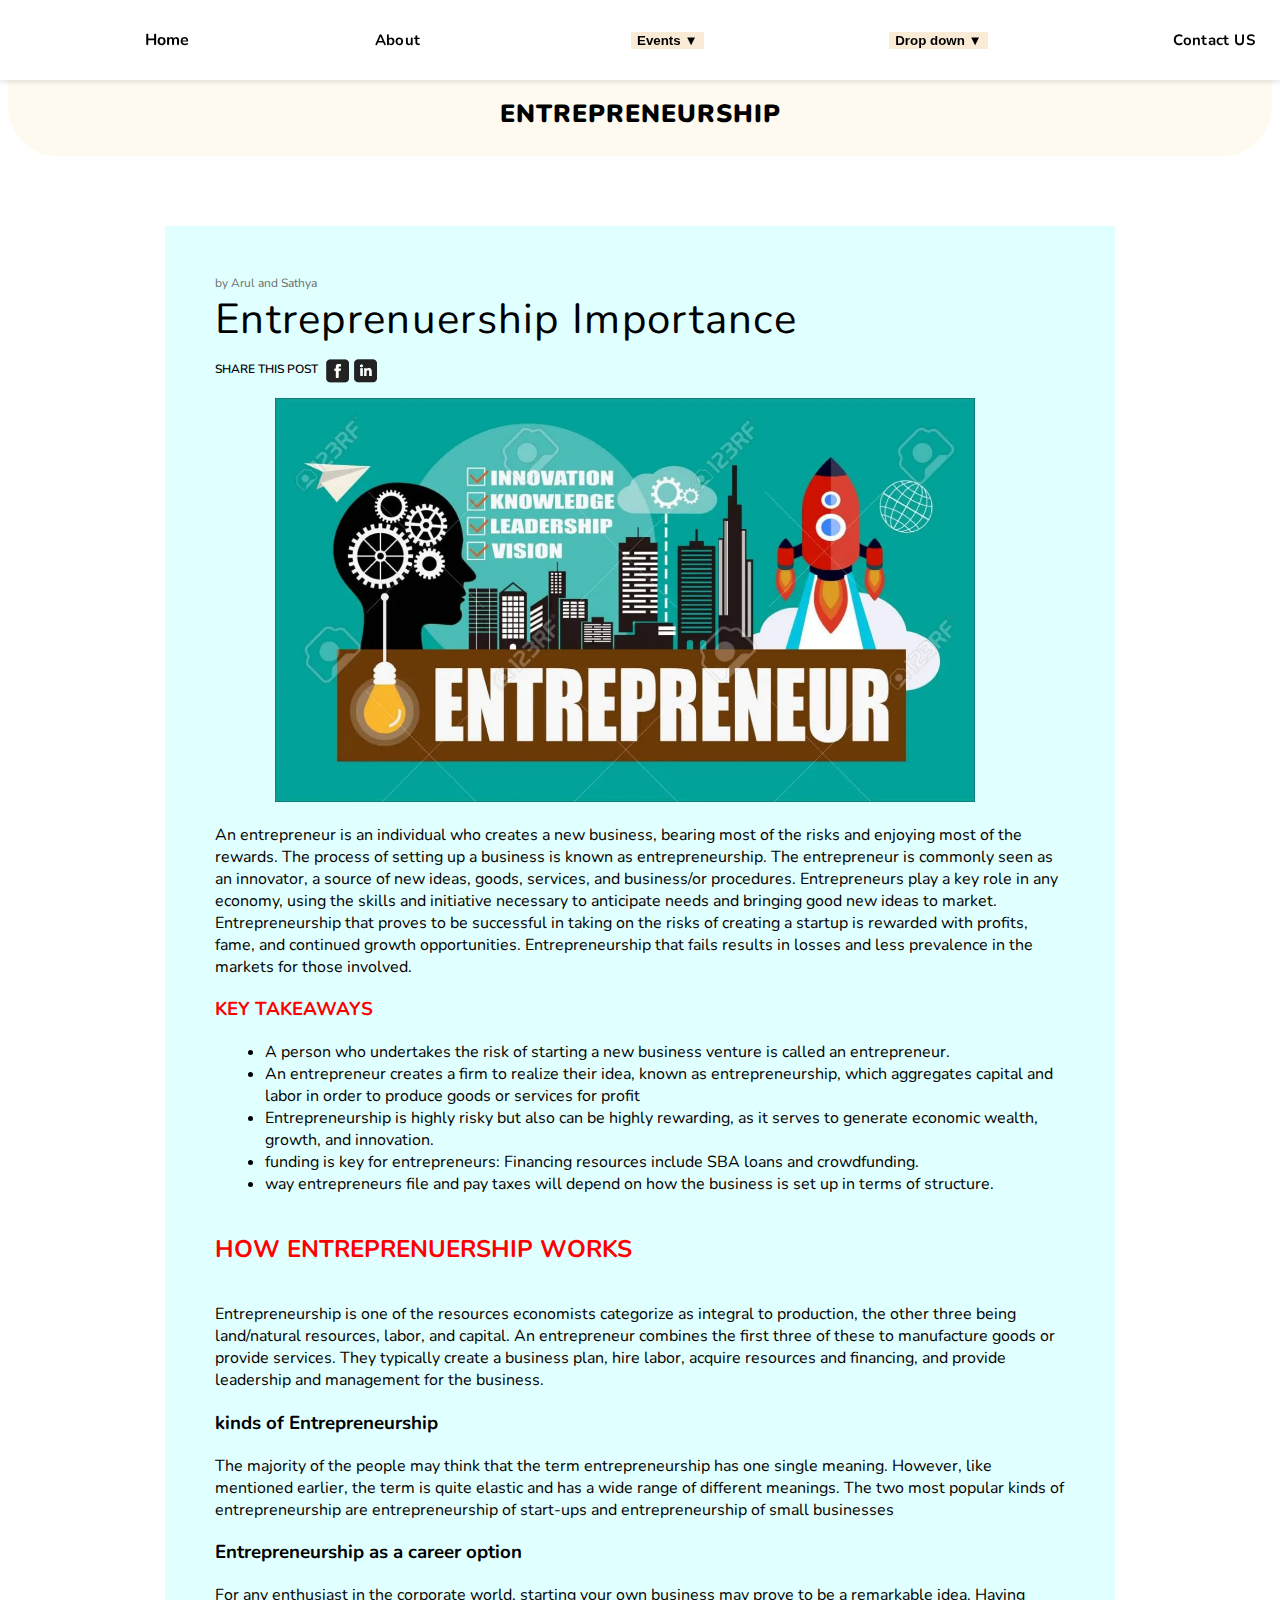
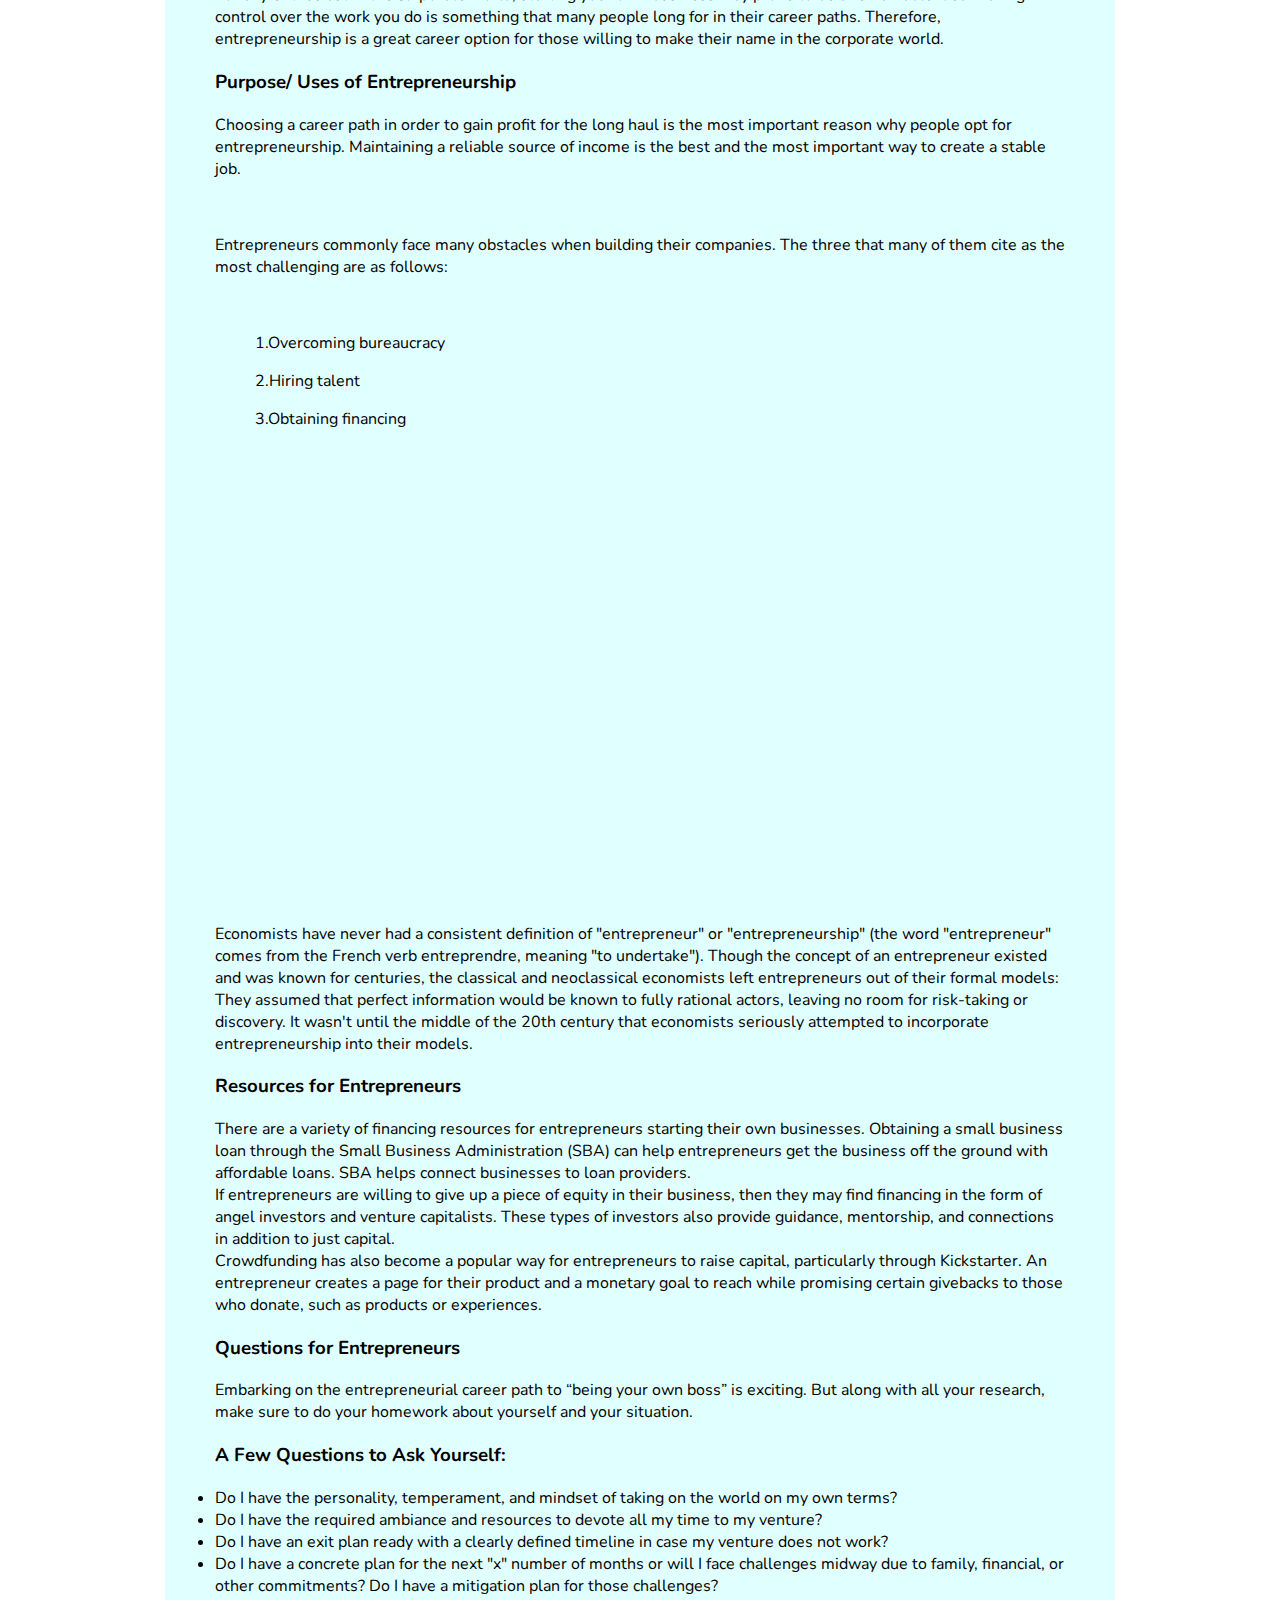
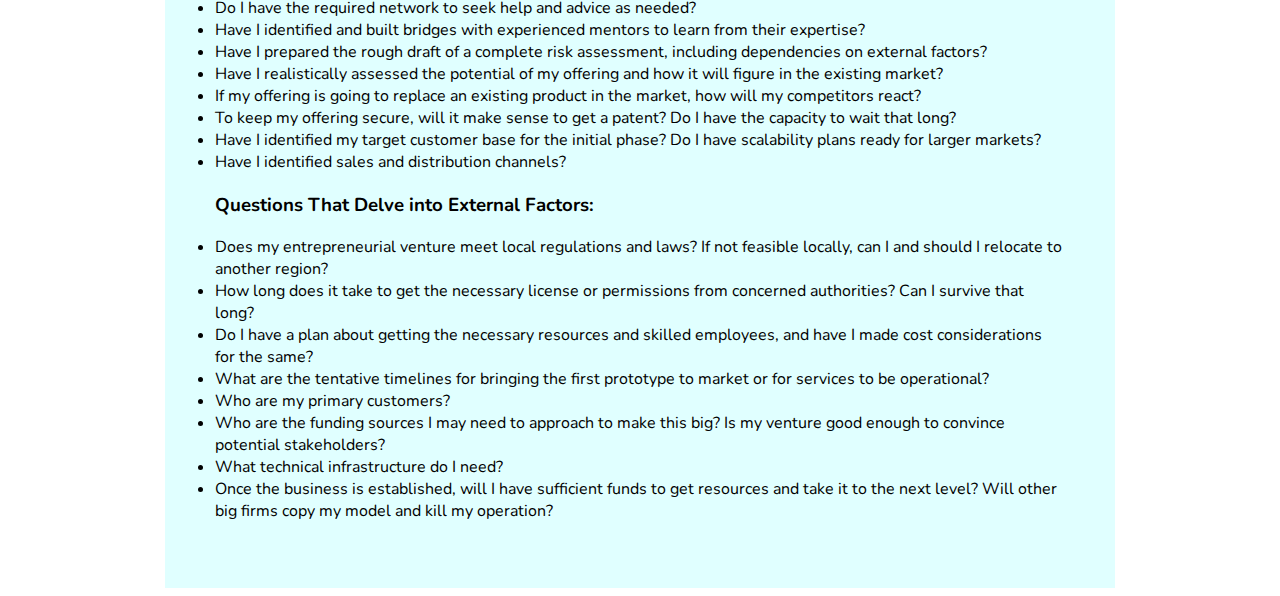
<file: index.html>
<!DOCTYPE html>
<html lang="en">

    <head>

    <meta charset="UTF-8">
    <meta http-equiv="X-UA-Compatible" content="IE=edge">
    <meta name="viewport" content="width=device-width, initial-scale=1.0">
    <link rel="stylesheet" href="css/styleIndex.css">
    <link rel="preconnect" href="https://fonts.googleapis.com">
    <link href="https://fonts.googleapis.com/css2?family=Nunito&family=Open+Sans:ital@1&display=swap" rel="stylesheet">

    <title>Home</title>

    </head>
	
<body>
		<header>
			
                <ul class="nav">
					<section class="logo"> <a href="#home">Home</a></section>
					
                            <li class="scroll-to-section"><a href="About.html">About</a></li>
                            <li class="submenu">
								<div class="dropdown">
									<button class=droptbn> Events ▼ </button>
									<div class="dropdown-content">
									<a href="upcoming.html"> Upcoming Events </a>
								
								</div>
					            </div>
					
					        
					        </li>
                            
                            <li class="submenu">
                                <div class="dropdown">
									<button class=droptbn> Drop down ▼  </button>
						         <div class="dropdown-content"> 
				                  <a href="entrepreneurship.html">Entrepreneurship</a>
                                  <a href="features.html">Features</a>
								  <a href="https://businesswales.gov.wales/export/?gclid=EAIaIQobChMIwL3um4Ga9QIVkQ4rCh23EQpqEAAYAiAAEgLen_D_BwE&gclsrc=aw.ds">Bussiness</a>
								</div>
								</div>
							<li class="scroll-to-section"><a href="contactus.html">Contact US</a></li>
						    
								
                              </li>
                            
                        </ul>       
			
                        
 </header>
<section id="home">
	
	
 <section class="heading"> 
	 
<h1><strong>ENTREPRENEURSHIP</strong></h1>
 
	</section>

<section id="container">
		<section class="title">
        <div id="author"> by Arul and Sathya</div> 
        <div id ="main"> Entreprenuership Importance </div>
     <div class="share-post uppercase">
                <span> share this post</span> 
                    <a href="https://www.facebook.com/"><img src="images/Facebook_Icon.png" alt=""></a>
                    <a href="https://www.linkedin.com/signup"><img src="images/Linkedin_Icon.png" alt=""></a>
			</div>
	</section>
	
	<div class= mainimg>
			<img src="images/Entre Home.jpeg" alt="" width="700" height="404">
	</div>
			
<section id="Head para">
   <p> An entrepreneur is an individual who creates a new business, bearing most of the risks and enjoying most of the rewards. 
     The process of setting up a business is known as entrepreneurship. 
     The entrepreneur is commonly seen as an innovator, a source of new ideas, goods, services, and business/or procedures.
     Entrepreneurs play a key role in any economy, using the skills and initiative necessary to anticipate needs and bringing good new ideas to market. 
     Entrepreneurship that proves to be successful in taking on the risks of creating a startup is rewarded with profits, fame, and continued growth opportunities. 
     Entrepreneurship that fails results in losses and less prevalence in the markets for those involved.</p>
</section>
	
<section>
      <section id="key_topic">
        <h3>KEY TAKEAWAYS</h3> 
  </section>
      <ul class="kinds">
		  <li> A person who undertakes the risk of starting a new business venture is called an entrepreneur.</li>
          <li>An entrepreneur creates a firm to realize their idea, known as entrepreneurship, 
              which aggregates capital and labor in order to produce goods or services for profit</li>
          <li> Entrepreneurship is highly risky but also can be highly rewarding, as it serves to generate economic wealth, growth, and innovation.</li>
          <li> funding is key for entrepreneurs: Financing resources include SBA loans and crowdfunding.</li>
          <li> way entrepreneurs file and pay taxes will depend on how the business is set up in terms of structure.</li>   </ul>    

	<p>&nbsp;
	</p>
</section>
   		<p>
   <section id="content">
	   <h2>HOW ENTREPRENUERSHIP WORKS</h2>
	   <p>&nbsp;</p>
          <p>Entrepreneurship is one of the resources economists categorize as integral to production, the other three being land/natural resources, labor, and capital. An entrepreneur combines the first three of these to manufacture goods or provide services. They typically create a business plan, hire labor, acquire resources and financing, and provide leadership and management for the business.
          </p>
          
        <h3>kinds of Entrepreneurship</h3>
	   
           <p>The majority of the people may think that the term entrepreneurship has one single meaning. However, like mentioned earlier, the term is quite elastic and has a wide range of different meanings. The two most popular kinds of entrepreneurship are entrepreneurship of start-ups and entrepreneurship of small businesses</p>
	   
        <h3>Entrepreneurship as a career option</h3>
	   
           <p>For any enthusiast in the corporate world, starting your own business may prove to be a remarkable idea. Having control over the work you do is something that many people long for in their career paths. Therefore, entrepreneurship is a great career option for those willing to make their name in the corporate world.</p>
	   
        <h3>Purpose/ Uses of Entrepreneurship</h3>
	   
           <p>Choosing a career path in order to gain profit for the long haul is the most important reason why people opt for entrepreneurship. Maintaining a reliable source of income is the best and the most important way to create a stable job.</p>
	   
    <p>&nbsp;</p>
    <p>Entrepreneurs commonly face many obstacles when building their companies. The three that many of them cite as the most challenging are as follows:</p>
    <p>&nbsp;</p>
                <ol> 1.Overcoming bureaucracy </ol>
				<ol> 2.Hiring talent</ol>
				<ol> 3.Obtaining financing</ol>
	   
   <iframe width="560" height="315" src="https://www.youtube.com/embed/VlotQmjVork" title="YouTube video player" frameborder="0" allow="accelerometer; autoplay; clipboard-write; encrypted-media; gyroscope; picture-in-picture" allowfullscreen></iframe>
	   
    <p>
		Economists have never had a consistent definition of "entrepreneur" or "entrepreneurship" (the word "entrepreneur" comes from the French verb entreprendre, meaning "to undertake"). Though the concept of an entrepreneur existed and was known for centuries, the classical and neoclassical economists left entrepreneurs out of their formal models: They assumed that perfect information would be known to fully rational actors, leaving no room for risk-taking or discovery. It wasn't until the middle of the 20th century that economists seriously attempted to incorporate entrepreneurship into their models.
    </p>
	   
	 <p>
		 <h3>Resources for Entrepreneurs</h3>
        There are a variety of financing resources for entrepreneurs starting their own businesses. Obtaining a small business loan through the Small Business Administration (SBA) can help entrepreneurs get the business off the ground with affordable loans. SBA helps connect businesses to loan providers.<br>

        If entrepreneurs are willing to give up a piece of equity in their business, then they may find financing in the form of angel investors and venture capitalists. These types of investors also provide guidance, mentorship, and connections in addition to just capital.<br>

        Crowdfunding has also become a popular way for entrepreneurs to raise capital, particularly through Kickstarter. An entrepreneur creates a page for their product and a monetary goal to reach while promising certain givebacks to those who donate, such as products or experiences.
	   
	 </p>
<p>
	<h3>Questions for Entrepreneurs </h3>
     Embarking on the entrepreneurial career path to “being your own boss” is exciting. But along with all your research, make sure to do your homework about yourself and your situation.

    <h3> A Few Questions to Ask Yourself: </h3>
<ul> 
	<li> Do I have the personality, temperament, and mindset of taking on the world on my own terms? </li>
    <li> Do I have the required ambiance and resources to devote all my time to my venture? </li>
    <li> Do I have an exit plan ready with a clearly defined timeline in case my venture does not work? </li>
    <li> Do I have a concrete plan for the next "x" number of months or will I face challenges midway due to family, financial, or other commitments? Do I have a mitigation plan for those challenges? </li>
    <li> Do I have the required network to seek help and advice as needed? </li>
    <li> Have I identified and built bridges with experienced mentors to learn from their expertise? </li>
    <li> Have I prepared the rough draft of a complete risk assessment, including dependencies on external factors? </li>
    <li> Have I realistically assessed the potential of my offering and how it will figure in the existing market? </li>
    <li> If my offering is going to replace an existing product in the market, how will my competitors react? </li>
    <li> To keep my offering secure, will it make sense to get a patent? Do I have the capacity to wait that long? </li>
    <li> Have I identified my target customer base for the initial phase? Do I have scalability plans ready for larger markets? </li>
    <li> Have I identified sales and distribution channels? </li>
</ul>
    <h3> Questions That Delve into External Factors: </h3>
<ul>	
    <li> Does my entrepreneurial venture meet local regulations and laws? If not feasible locally, can I and should I relocate to another region? </li>
    <li> How long does it take to get the necessary license or permissions from concerned authorities? Can I survive that long? </li>
    <li> Do I have a plan about getting the necessary resources and skilled employees, and have I made cost considerations for the same? </li>
    <li> What are the tentative timelines for bringing the first prototype to market or for services to be operational? </li>
    <li> Who are my primary customers? </li>
    <li> Who are the funding sources I may need to approach to make this big? Is my venture good enough to convince potential stakeholders? </li>
    <li> What technical infrastructure do I need?</li>
    <li> Once the business is established, will I have sufficient funds to get resources and take it to the next level? Will other big firms copy my model and kill my operation? </li>
</ul>
	
</p>
	   
</section> 
	</section>
</body>

</html>
</file>
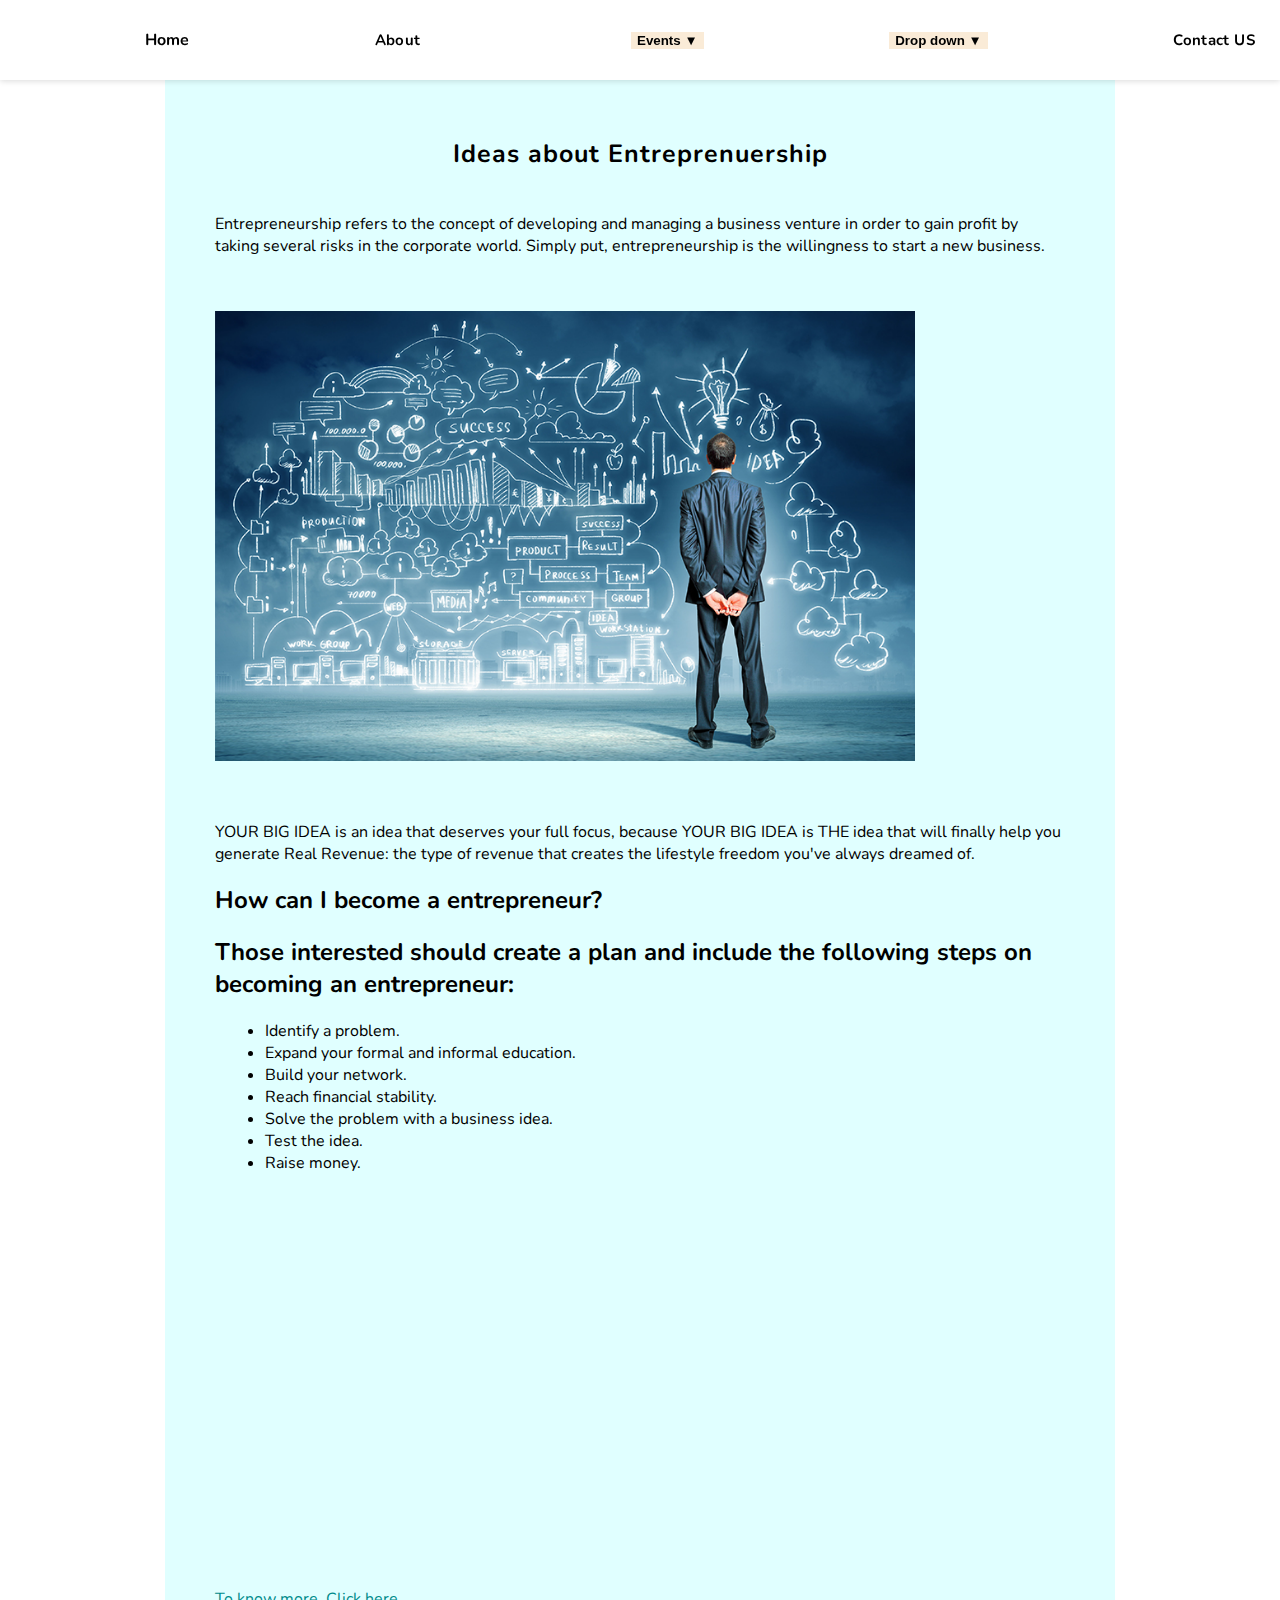
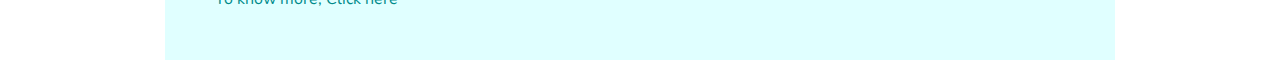
<file: About.html>
<!doctype html>
<html>
	
<head>
	
<meta charset="utf-8">
	<link rel="stylesheet" href="css/styleabout.css">
	<link href="https://fonts.googleapis.com/css2?family=Nunito&family=Open+Sans:ital@1&display=swap" rel="stylesheet">
	
<title>About</title>
	
</head>

   <body>
	   <header>
			
                <ul class="nav">
					<section class="logo"> <a href="index.html">Home</a></section>
					
                            <li class="scroll-to-section"><a href="About.html">About</a></li>
                            <li class="submenu">
								<div class="dropdown">
									<button class=droptbn> Events ▼ </button>
									<div class="dropdown-content">
									<a href="upcoming.html">Upcoming Events </a>
								</div>
					            </div>
					
					        
					        </li>
                            
                            <li class="submenu">
                                <div class="dropdown">
									<button class=droptbn> Drop down ▼  </button>
						         <div class="dropdown-content"> 
				                  <a href="entrepreneurship.html">Entreprenuership</a>
                                  <a href="features.html">Features</a>
								  <a href="https://businesswales.gov.wales/export/?gclid=EAIaIQobChMIwL3um4Ga9QIVkQ4rCh23EQpqEAAYAiAAEgLen_D_BwE&gclsrc=aw.ds">Bussiness</a>
								</div>
								</div>
							<li class="scroll-to-section"><a href="contactus.html">Contact US</a></li>
						     
								
                              </li>
                            
                        </ul>       
			
                        
 </header>
	<section class="container">  
	<h1> Ideas about Entreprenuership </h1>
	   <p id="idea">
       Entrepreneurship refers to the concept of developing and managing a business venture in order to gain profit by taking several risks in the corporate world. Simply put, entrepreneurship is the willingness to start a new business.
	   </p>
		<p>&nbsp;</p>
	   <img src= "images/entrepreneurship.jpeg"alt="" width="700" height="450">
	    <p>&nbsp;</p>
	  <P id="bigidea">
	   YOUR BIG IDEA is an idea that deserves your full focus, because YOUR BIG IDEA is THE idea that will finally help you generate Real Revenue: the type of revenue that creates the lifestyle freedom you've always dreamed of.
	  </P>
	   
	   <h2> How can I become a entrepreneur? </h2>
                  <ul id="steps">
					  <h2> Those interested should create a plan and include the following steps on becoming an entrepreneur: </h2>
                      <li>Identify a problem.</li>
                      <li>Expand your formal and informal education.</li>
                      <li>Build your network.</li>
                      <li>Reach financial stability.</li>
                      <li>Solve the problem with a business idea. </li>
                      <li>Test the idea. </li>
				      <li>Raise money.</li>
	              </ul>
		<p>&nbsp;</p>
		           <iframe width="700" height="300" src="https://www.youtube.com/embed/DSpBPS_yOd8" title="YouTube video player" frameborder="0" allow="accelerometer; autoplay; clipboard-write; encrypted-media; gyroscope; picture-in-picture" allowfullscreen></iframe>
		<p>&nbsp;</p>
	             <div> <a class="more" href="https://entrepreneurhandbook.co.uk/entrepreneurship/">To know more, Click here </a></div>
   </body>
	</section>	
	
</html>
</file>
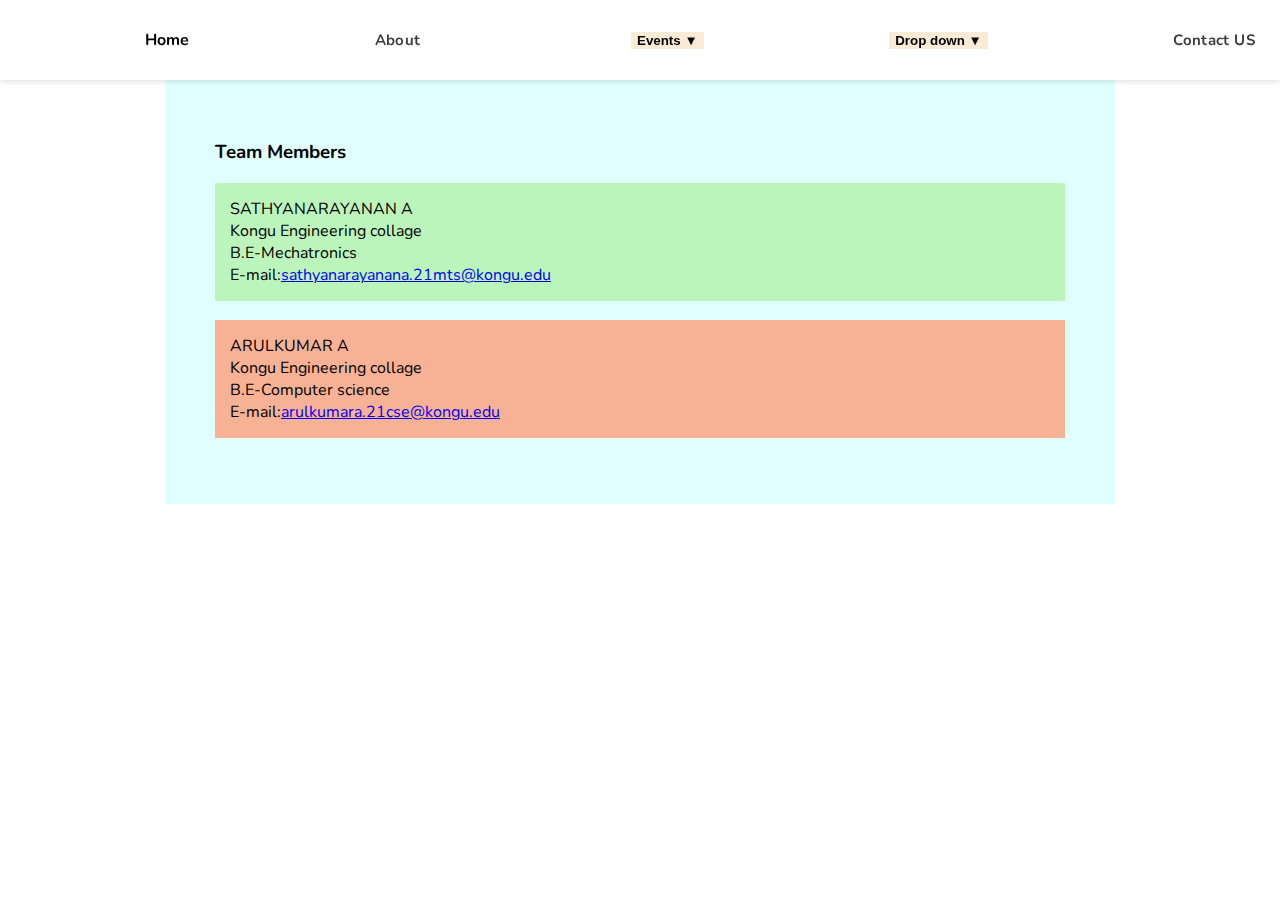
<file: contactus.html>
<!DOCTYPE html>
<html lang="en">
<head>
    <meta charset="UTF-8">
    <meta http-equiv="X-UA-Compatible" content="IE=edge">
    <meta name="viewport" content="width=device-width, initial-scale=1.0">
    <link rel="stylesheet" href="css/stylecont.css">
	<link href="https://fonts.googleapis.com/css2?family=Nunito&family=Open+Sans:ital@1&display=swap" rel="stylesheet">
    <title>Contact us</title>
</head> 
<header>
			
    <ul class="nav">
        <section class="logo"> <a href="index.html">Home</a></section>
        
                <li class="scroll-to-section"><a href="About.html">About</a></li>
                <li class="submenu">
                    <div class="dropdown">
                        <button class=droptbn> Events ▼ </button>
                        <div class="dropdown-content">
                        <a href="upcoming.html">Upcoming Events </a>
                
                    </div>
                    </div>
        
                
                </li>
                
                <li class="submenu">
                    <div class="dropdown">
                        <button class=droptbn> Drop down ▼  </button>
                     <div class="dropdown-content"> 
                      <a href="entrepreneurship.html">Entreprenuership</a>
                      <a href="features.html">Features</a>
                      <a href="https://businesswales.gov.wales/export/?gclid=EAIaIQobChMIwL3um4Ga9QIVkQ4rCh23EQpqEAAYAiAAEgLen_D_BwE&gclsrc=aw.ds">Bussiness</a>
                    </div>
                    </div>
                <li class="scroll-to-section"><a href="contactus.html">Contact US</a></li>
                 
                    
                  </li>
                
            </ul>       

            
</header>

<body>
    <div class="container">
                           
                       
                            <h3  class="heading">Team Members</h3>
                         <div class="lead"> 
                                <p> SATHYANARAYANAN A<br />
                                    Kongu Engineering collage<br />
                                    B.E-Mechatronics<br />
                                    E-mail:<a href="mailto:sathyanarayanana.21mts@kongu.edu">sathyanarayanana.21mts@kongu.edu </a> </p>
                        </div>

                        
                            <h3 class="heading"></h3>
                        <div class="member">    
                                <p> ARULKUMAR A<br />
                                    Kongu Engineering collage<br />
                                    B.E-Computer science<br />
                                    E-mail:<a href="mailto:arulkumara.21cse@kongu.edu">arulkumara.21cse@kongu.edu</a> </p>

                        </div>
        
    </div>                                     
</body>
</html>
</file>
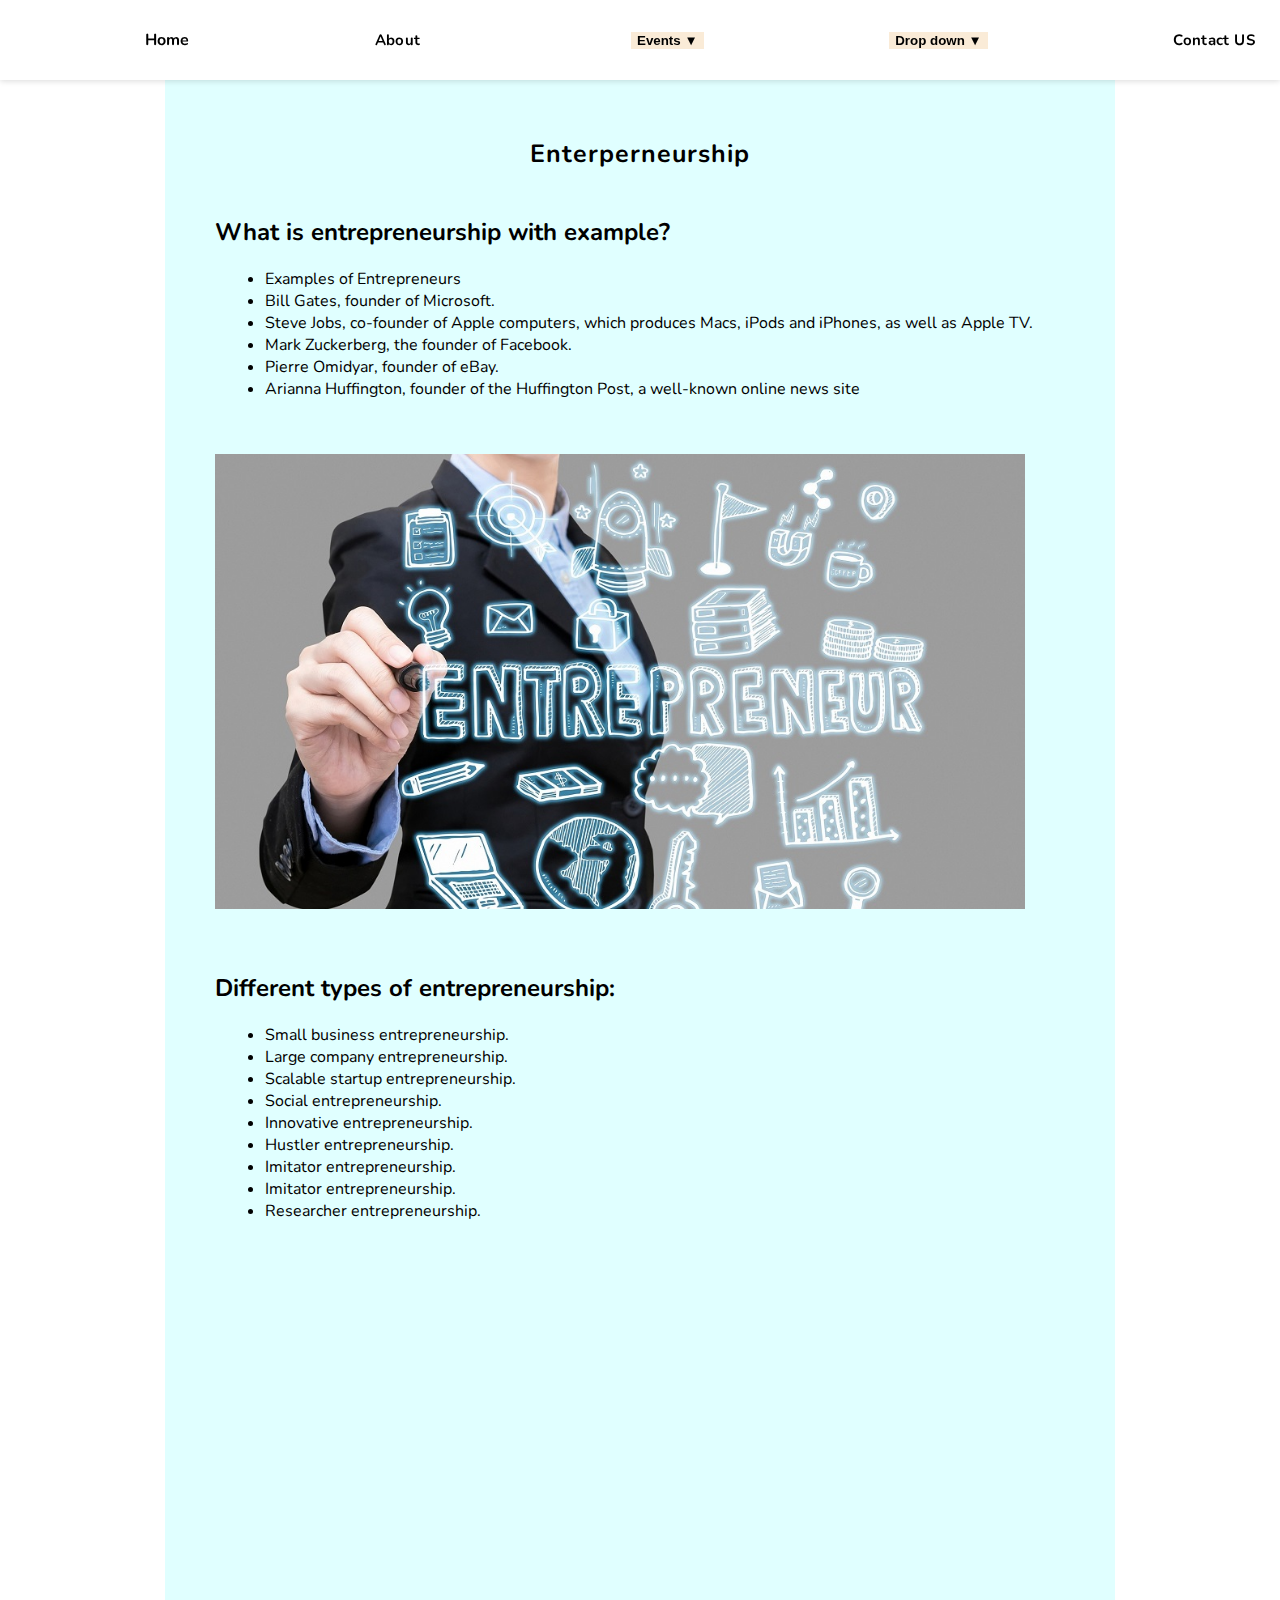
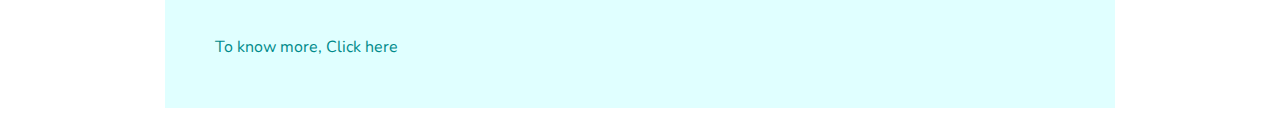
<file: entrepreneurship.html>
<!DOCTYPE html>
<!DOCTYPE html>
<html lang="en">
<head>
    <meta charset="UTF-8">
    <meta http-equiv="X-UA-Compatible" content="IE=edge">
    <meta name="viewport" content="width=device-width, initial-scale=1.0">
	<link rel="stylesheet" href="css/styleEntre.css">
	<link href="https://fonts.googleapis.com/css2?family=Nunito&family=Open+Sans:ital@1&display=swap" rel="stylesheet">
    <title>Enterperneurship</title>
</head>
	
<body>
	<header>
			
                <ul class="nav">
					<section class="logo"> <a href="index.html">Home</a></section>
					
                            <li class="scroll-to-section"><a href="About.html">About</a></li>
                            <li class="submenu">
								<div class="dropdown">
									<button class=droptbn> Events ▼ </button>
									<div class="dropdown-content">
									<a href="upcoming.html">Upcoming Events</a>
								</div>
					            </div>
					
					        
					        </li>
                            
                            <li class="submenu">
                                <div class="dropdown">
									<button class=droptbn> Drop down ▼  </button>
						         <div class="dropdown-content"> 
				                  <a href="entrepreneurship.html">Entreprenuership</a>
                                  <a href="features.html">Features</a>
								  <a href="https://businesswales.gov.wales/export/?gclid=EAIaIQobChMIwL3um4Ga9QIVkQ4rCh23EQpqEAAYAiAAEgLen_D_BwE&gclsrc=aw.ds">Bussiness</a>
								</div>
								</div>
							<li class="scroll-to-section"><a href="contactus.html">Contact US</a></li>
						   
								
                              </li>
                            
                        </ul>       
			
                        
 </header>
	<section class="container">
    <h1>Enterperneurship</h1>
      <h2> What is entrepreneurship with example? </h2>
      <ul>
       
        <li> Examples of Entrepreneurs</li>
        <li> Bill Gates, founder of Microsoft.</li>
        <li> Steve Jobs, co-founder of Apple computers, which produces Macs, iPods and iPhones, as well as Apple TV.</li>
        <li> Mark Zuckerberg, the founder of Facebook.</li>
        <li> Pierre Omidyar, founder of eBay.</li>
        <li> Arianna Huffington, founder of the Huffington Post, a well-known online news site</li>
		  
      </ul>
	    <p>&nbsp; </p>
        <img src="images/Entre-2 for entrepage.jpeg" alt="" width="810" height="455" >
		<p>&nbsp; </p>
		
        <h2> Different types of entrepreneurship:</h2>
        <ul>
            <li> Small business entrepreneurship.</li>
            <li> Large company entrepreneurship.</li>
            <li> Scalable startup entrepreneurship.</li>
            <li> Social entrepreneurship.</li>
            <li> Innovative entrepreneurship.</li>
            <li> Hustler entrepreneurship.</li>
            <li> Imitator entrepreneurship.</li>
            <li> Imitator entrepreneurship.</li>
            <li> Researcher entrepreneurship.</li>
        </ul>
		<p>&nbsp; </p>
    
	<iframe width="700" height="300" src="https://www.youtube.com/embed/ky-wdvtx-9E" title="YouTube video player" frameborder="0" allow="accelerometer; autoplay; clipboard-write; encrypted-media; gyroscope; picture-in-picture" allowfullscreen></iframe>
       <div>
		   <p>&nbsp; </p>
           <a class="more" href="https://en.wikipedia.org/wiki/Entrepreneurship#:~:text=Entrepreneurship%20is%20the%20creation%20or%20extraction%20of%20value.&text=The%20process%20of%20setting%20up,%2C%20and%20business%2For%20procedures.Form">To know more, Click here</a> 
       </div>
		
		</section>
</body>

</html>
</file>
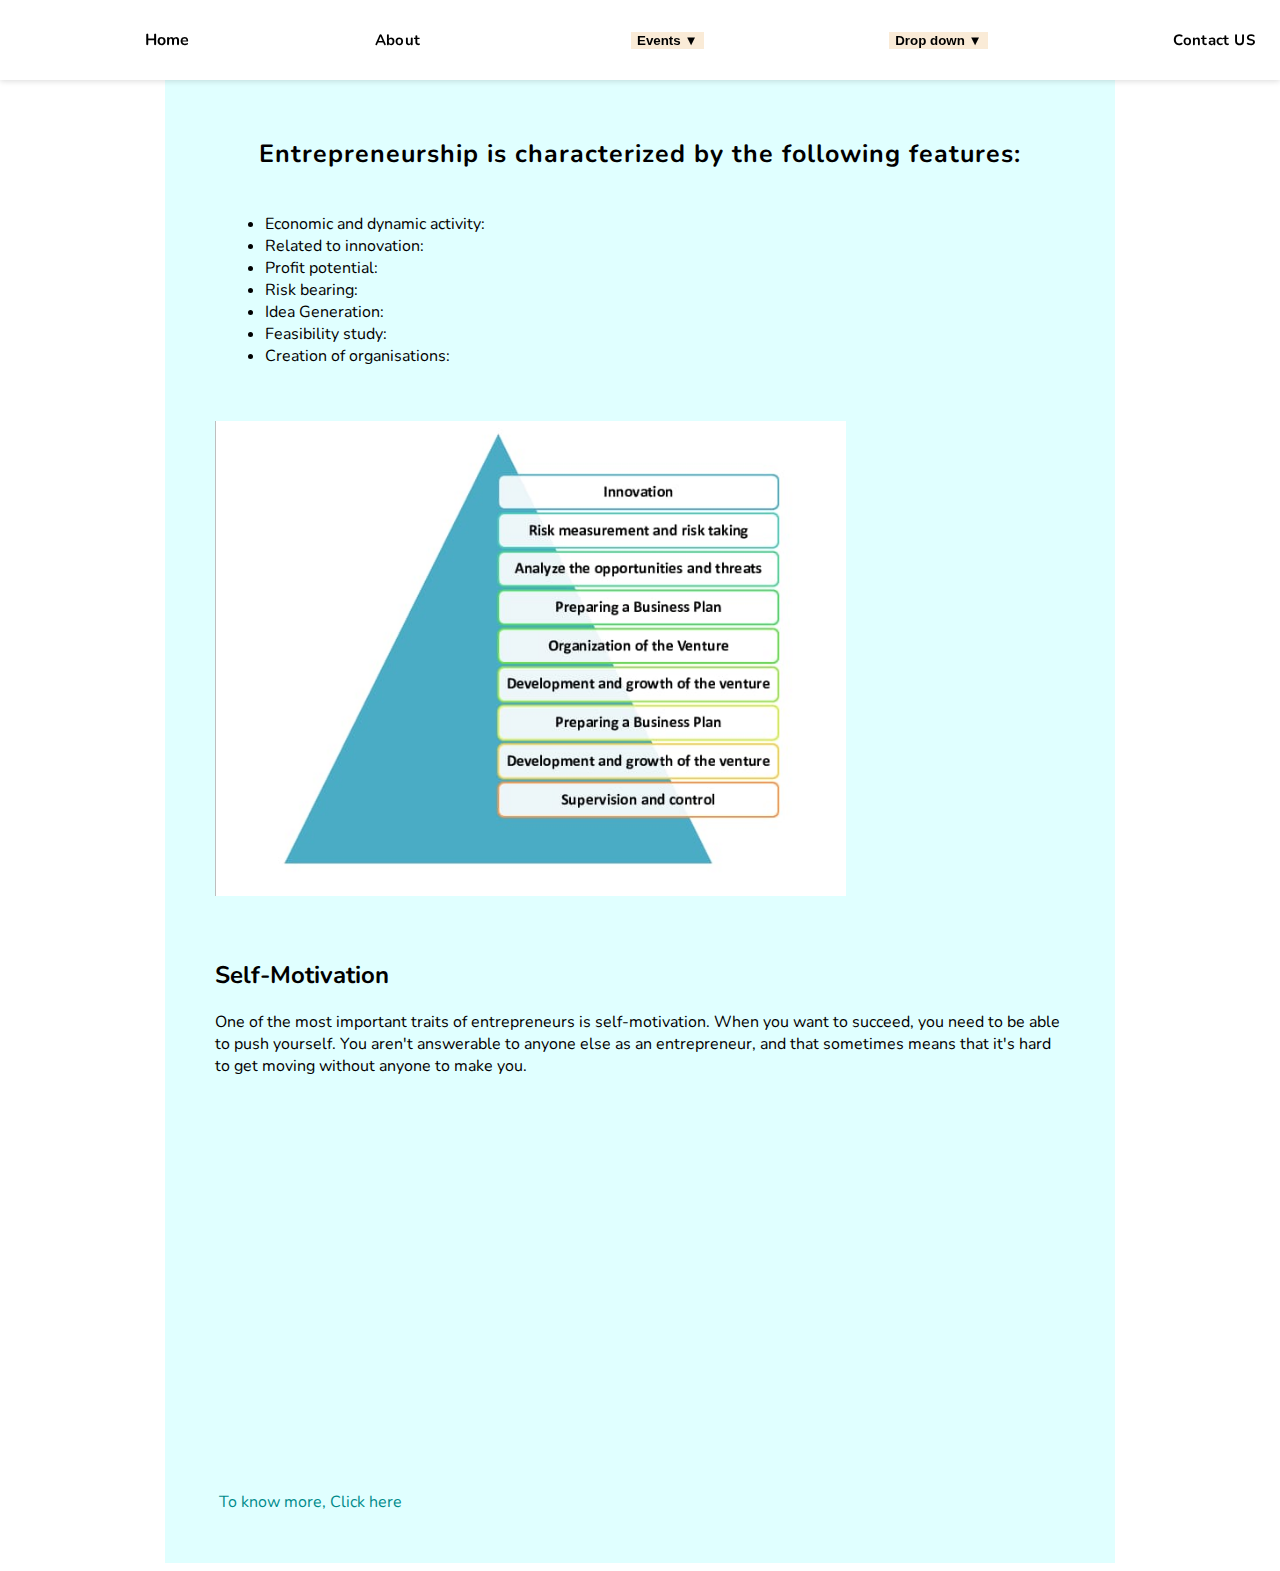
<file: features.html>
<!DOCTYPE html>
<html lang="en">
<head>
    <meta charset="UTF-8">
    <meta http-equiv="X-UA-Compatible" content="IE=edge">
    <meta name="viewport" content="width=device-width, initial-scale=1.0">
	<link rel="stylesheet" href="css/styleFeauture.css">
	<link href="https://fonts.googleapis.com/css2?family=Nunito&family=Open+Sans:ital@1&display=swap" rel="stylesheet">
    <title>Features of entrepreneurship</title>

</head>
	
  <body>
	  	<header>
			
                <ul class="nav">
					<section class="logo"> <a href="index.html">Home</a></section>
					
                            <li class="scroll-to-section"><a href="About.html">About</a></li>
                            <li class="submenu">
								<div class="dropdown">
									<button class=droptbn> Events ▼ </button>
									<div class="dropdown-content">
									<a href="upcoming.html">Upcoming Events</a>
								</div>
					            </div>
					
					        
					        </li>
                            
                            <li class="submenu">
                                <div class="dropdown">
									<button class=droptbn> Drop down ▼  </button>
						         <div class="dropdown-content"> 
				                  <a href="entrepreneurship.html">Entreprenuership</a>
                                  <a href="features.html">Features</a>
								  <a href="https://businesswales.gov.wales/export/?gclid=EAIaIQobChMIwL3um4Ga9QIVkQ4rCh23EQpqEAAYAiAAEgLen_D_BwE&gclsrc=aw.ds">Bussiness</a>
								</div>
								</div>
							<li class="scroll-to-section"><a href="contactus.html">Contact US</a></li>
						   
								
                              </li>
                            
                        </ul>       
			
                        
 </header>
	<section class="container">
    <h1>Entrepreneurship is characterized by the following features:</h1>
	  
 <ul>
     <li>Economic and dynamic activity:</li>
     <li>Related to innovation:</li>
     <li>Profit potential:</li>
     <li>Risk bearing:</li>
     <li>Idea Generation:</li>
     <li>Feasibility study:</li>
     <li>Creation of organisations:</li>
 </ul>  
	<p>&nbsp; </p>
	<img src="images/Features.jpeg" alt="" width="631" height="475">
    <p>&nbsp; </p>
     <h2>Self-Motivation</h2>
	  
  <p>
    One of the most important traits of entrepreneurs is self-motivation. When you want to succeed, you need to be able to push yourself. You aren't answerable to anyone else as an entrepreneur, and that sometimes means that it's hard to get moving without anyone to make you.
  </p>
	
	<p>&nbsp; </p><iframe width="700" height="300" src="https://www.youtube.com/embed/aozlwC3XwfY" title="YouTube video player" frameborder="0" allow="accelerometer; autoplay; clipboard-write; encrypted-media; gyroscope; picture-in-picture" allowfullscreen></iframe>
	
   <div><p>&nbsp; </p>
    <a href="https://kalyan-city.blogspot.com/2010/11/entrepreneurship-what-are-its-features.html" class="more">&nbsp;To know more, Click here&nbsp;</a>
   </div>
	  </section>
</body>

</html>
</file>
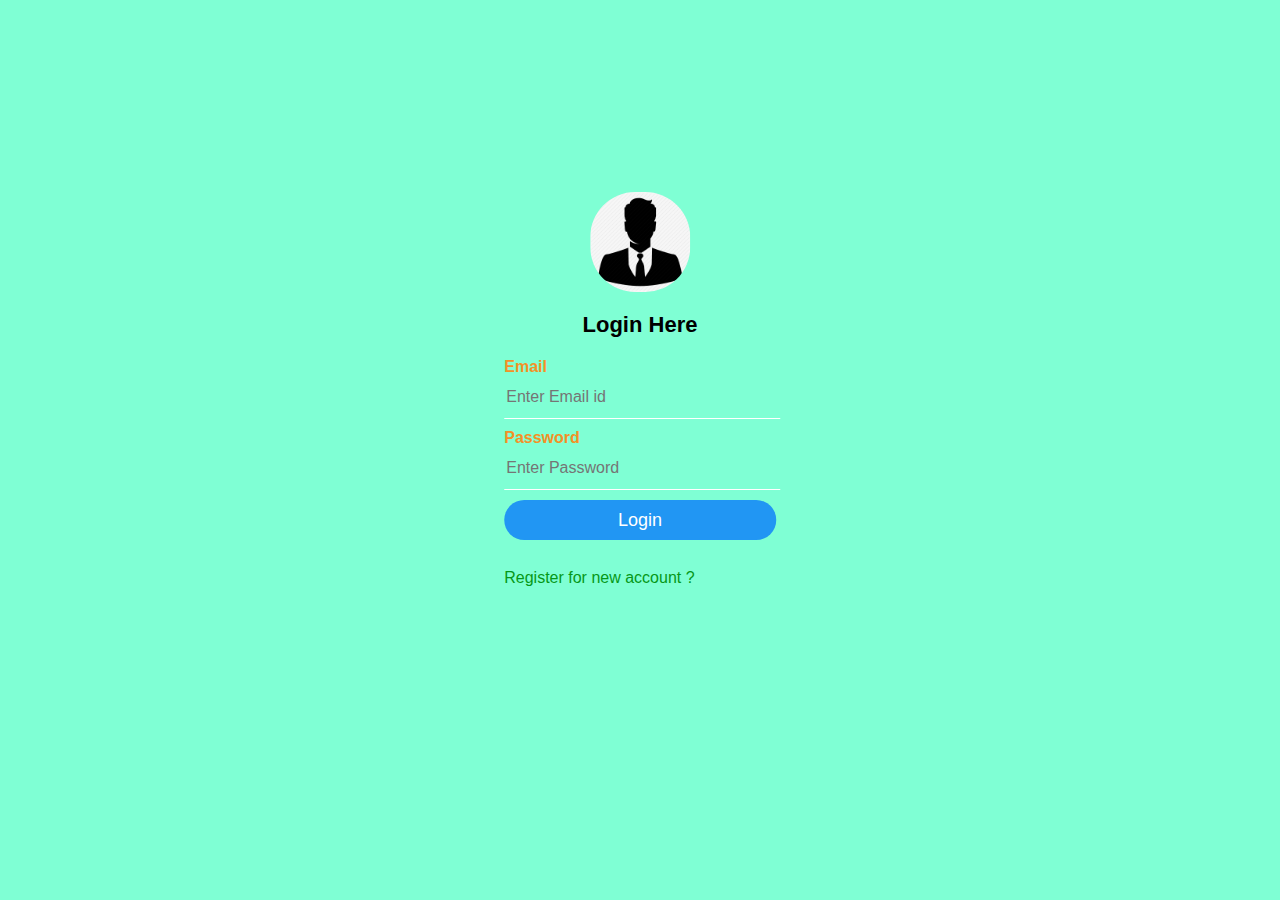
<file: login.html>
<!DOCTYPE html>
<head>
<title>Login Form</title>
<link rel="stylesheet" href="css/styleRegister.css">
    </head>
    
<body>

    <div class="box">

    <img src="images/LOgin.jpeg" class="user">

        <h1>Login Here</h1>

        <form name="myform"  action="login.php" method="POST" >

            <p>Email</p>
            <input type="email" name="email" placeholder="Enter Email id" required="">

            <p>Password</p>
            <input type="password" name="upswd" placeholder="Enter Password" required="">


            <input type="submit" name="" value="Login">

            <br><br>
            <a href="register.html">Register for new account ?</a>

        </form>

    </div>



</body>
</html>
</file>
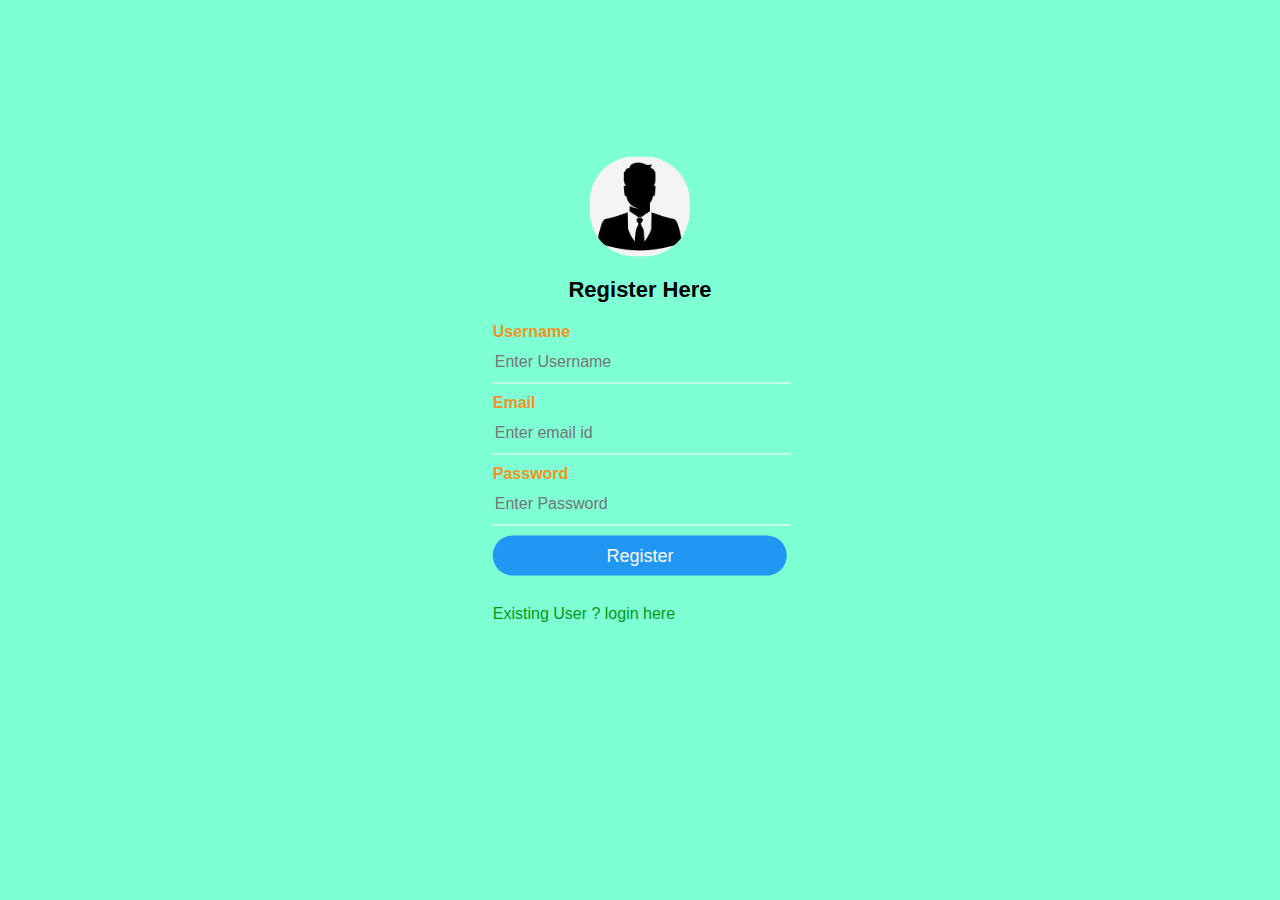
<file: register.html>
<!DOCTYPE html>
<head>
<title>Register Form</title>
    <link rel="stylesheet" type="text/css" href="css/styleRegister.css">

<body>

    <div class="box">
    <img src="images/LOgin.jpeg" class="user">

        <h1>Register Here</h1>

        <form name="myform2" action="register.php" method="POST">

            <p>Username</p>
            <input type="text" name="uname" placeholder="Enter Username" required="">

            <p>Email</p>
            <input type="Email" name="email" placeholder="Enter email id" required="">

            <p>Password</p>
            <input type="password" name="upswd" placeholder="Enter Password" required="">


            <input type="submit" name="" value="Register">

            <br><br>
             <a href="login.html">Existing User ? login here</a>
        </form>
        
    </div>

</body>
</head>
</html>
</file>
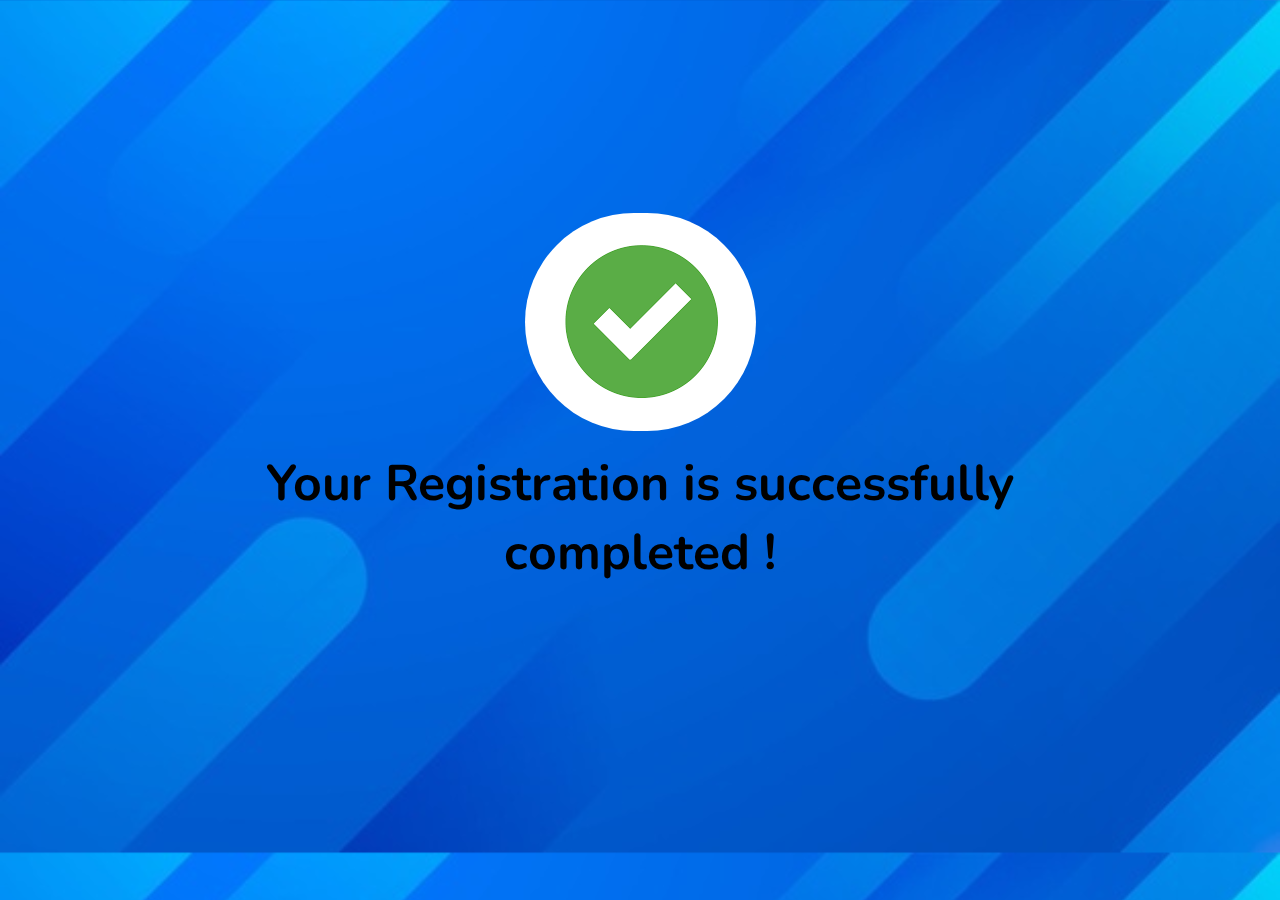
<file: registerpage.html>
<!DOCTYPE html>
<html lang="en">
<head>
    <meta charset="UTF-8">
    <meta http-equiv="X-UA-Compatible" content="IE=edge">
    <meta name="viewport" content="width=device-width, initial-scale=1.0">
	<link href="https://fonts.googleapis.com/css2?family=Nunito&family=Open+Sans:ital@1&display=swap" rel="stylesheet">
    <title>Registerpage</title>
</head>
<style>
	body{
		background-image: url('images/backgroundimage.jpg');
		background-size: cover;
		font-family: 'Nunito', sans-serif;
		font-family: 'Nunito', sans-serif;
        margin: auto;
    max-width: 850px;
    margin-top: 70px;
	
	}
    p{
        font-weight: bold;
        text-align: center;
        margin-top: 25%;
        cursor: pointer;
        color:;
        font-size: 50px;
    }
	img{
		border-radius: 800px;
	}
</style>
<body>
	<p>
		<img src="images/Tick.png"><br>
    Your Registration is successfully completed ! 
	</p>
</body>
</html>
</file>
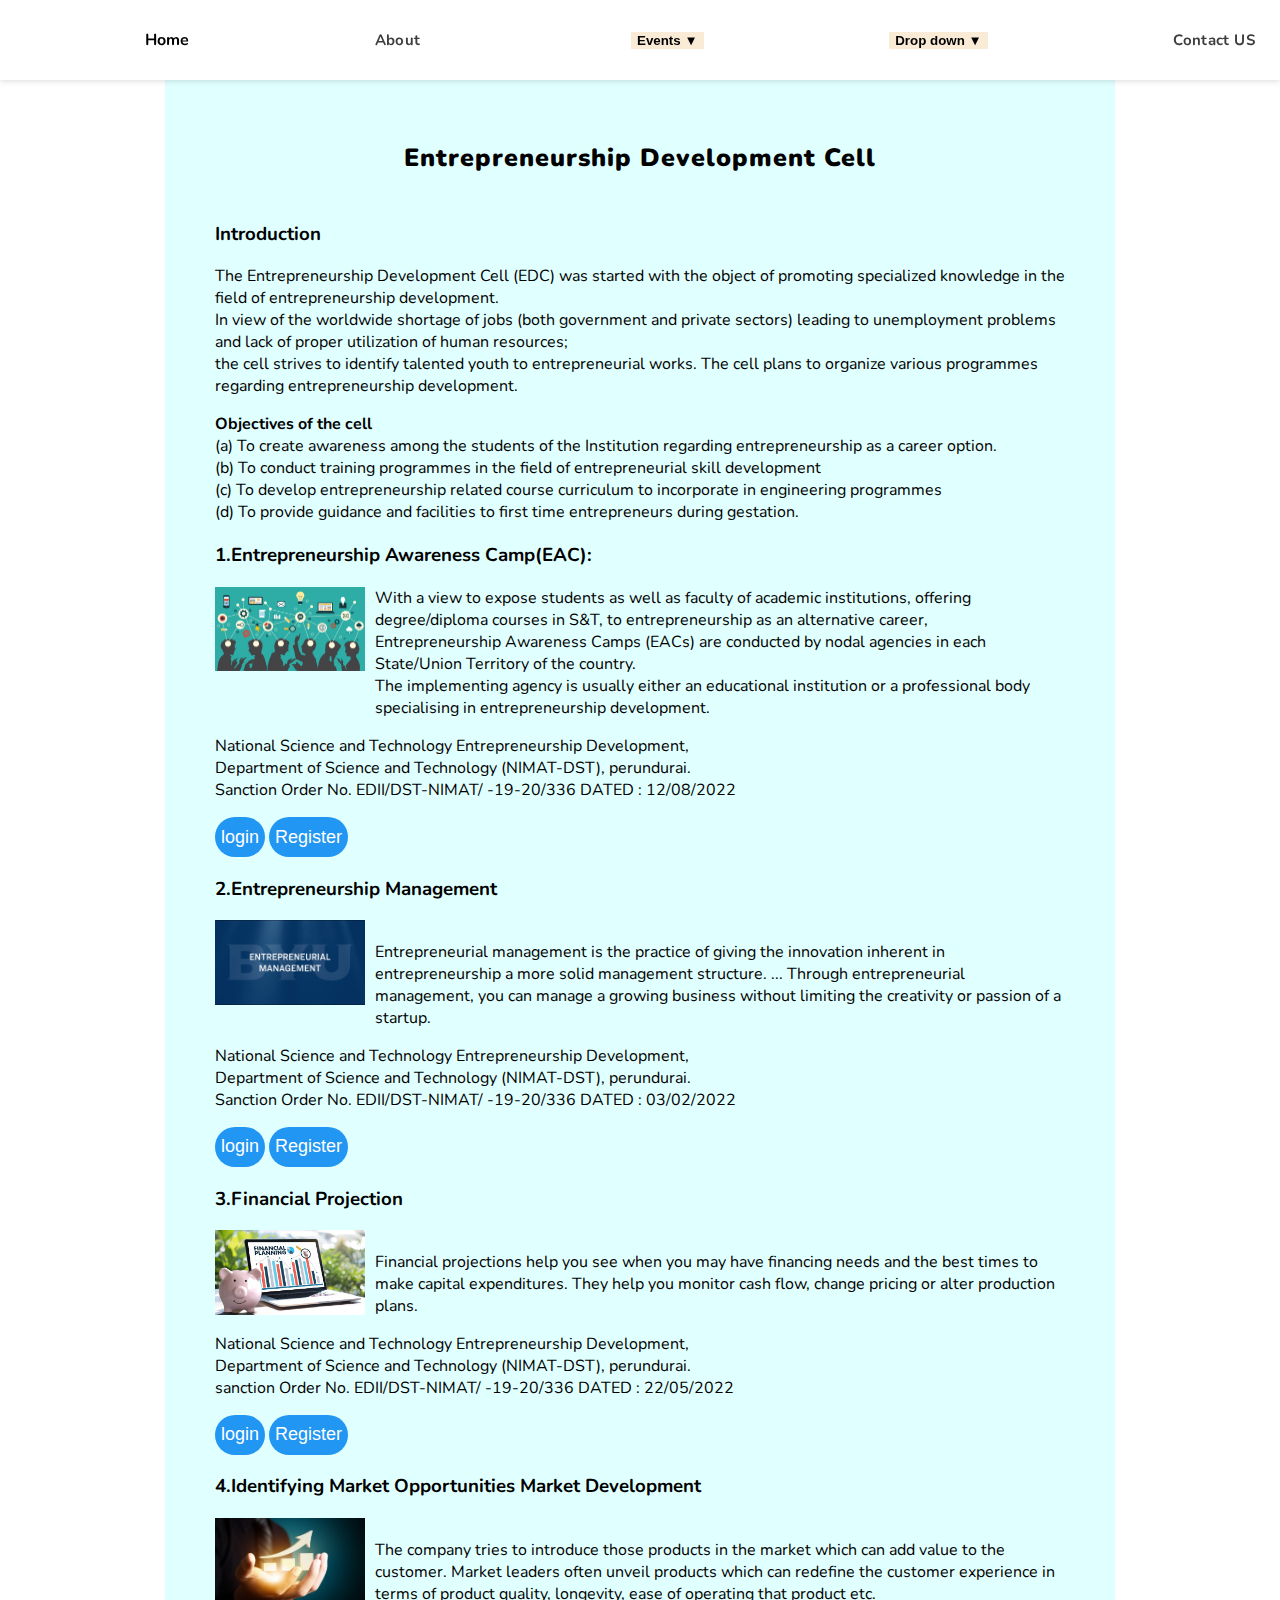
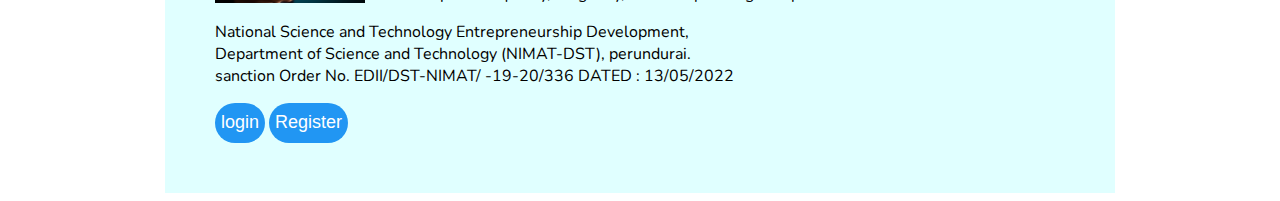
<file: upcoming.html>
<!doctype html>
<html>
<head>
<meta charset="utf-8">
<title>Upcoming Events</title>
<link rel="stylesheet" href="css/styleevent.css">
<link href="https://fonts.googleapis.com/css2?family=Nunito&family=Open+Sans:ital@1&display=swap" rel="stylesheet">
</head>

<body>   


    <header>
			
        <ul class="nav">
            <section class="logo"> <a href="index.html">Home</a></section>
            
                    <li class="scroll-to-section"><a href="About.html">About</a></li>
                    <li class="submenu">
                        <div class="dropdown">
                            <button class=droptbn> Events ▼ </button>
                            <div class="dropdown-content">
                            <a href="upcoming.html">Upcoming Events  </a>
                        </div>
                        </div>
            
                    
                    </li>
                    
                    <li class="submenu">
                        <div class="dropdown">
                            <button class=droptbn> Drop down ▼  </button>
                         <div class="dropdown-content"> 
                          <a href="entrepreneurship.html">Entreprenuership</a>
                          <a href="features.html">Features</a>
                          <a href="https://businesswales.gov.wales/export/?gclid=EAIaIQobChMIwL3um4Ga9QIVkQ4rCh23EQpqEAAYAiAAEgLen_D_BwE&gclsrc=aw.ds">Bussiness</a>
                        </div>
                        </div>
                    <li class="scroll-to-section"><a href="contactus.html">Contact US</a></li>
                     
                        
                      </li>
                    
                </ul>       
    
                
    </header>


	<section class="container">
    <h2 id="title"><b>Entrepreneurship Development Cell</b></h2>
    <h3>Introduction</h3>
     <p>
        The Entrepreneurship Development Cell (EDC) was started with the object of promoting specialized knowledge in the field of entrepreneurship development.<br>
         In view of the worldwide shortage of jobs (both government and private sectors) leading to unemployment problems and lack of proper utilization of human resources; <br>
         the cell strives to identify talented youth to entrepreneurial works. The cell plans to organize various programmes regarding entrepreneurship development.

     </p>
    

    <p><strong>Objectives of the cell</strong><br>

    (a) To create awareness among the students of the Institution regarding entrepreneurship as a career option.<br>

    (b) To conduct training programmes in the field of entrepreneurial skill development<br>

    (c) To develop entrepreneurship related course curriculum to incorporate in engineering programmes<br>
 
    (d) To provide guidance and facilities to first time entrepreneurs during gestation.</p>
		
    <h3>1.Entrepreneurship Awareness Camp(EAC):</h3>
        <img src="images/eventimage1.jpg" alt="" width="150" class="image1">
        
        <p id="para1">
            With a view to expose students as well as faculty of academic institutions, offering degree/diploma courses in S&T, to entrepreneurship as an alternative career,<br>
            Entrepreneurship Awareness Camps (EACs) are conducted by nodal agencies in each State/Union Territory of the country.<br>
            The implementing agency is usually either an educational institution or a professional body specialising in entrepreneurship development.<br>
         </p>
       <p>

		National Science and Technology Entrepreneurship Development,<br> Department of Science and Technology
        (NIMAT-DST), perundurai.<br>
        Sanction Order No. EDII/DST-NIMAT/ -19-20/336 DATED : 12/08/2022
			
	    </p>
	    <div>
            <a href="login.html"><input type="submit" name="" value="login"></a>    
            <a href="register.html"><input type="submit" name="" value="Register"></a>
	    </div>
    <h3>2.Entrepreneurship Management</h3> 
        <img src="images/eventimage2.jpg" alt="" width="150">
        <p id="para">
         Entrepreneurial management is the practice of giving the innovation inherent in entrepreneurship a more solid management structure. ...
         Through entrepreneurial management, you can manage a growing business without limiting the creativity or passion of a startup.
        </p>    

		
		<p>National Science and Technology Entrepreneurship Development,<br> Department of Science and Technology
        (NIMAT-DST), perundurai.<br>
			Sanction Order No. EDII/DST-NIMAT/ -19-20/336 DATED : 03/02/2022</p>
		<div>
		    <a href="login.html"><input type="submit" name="" value="login"></a>    
            <a href="register.html"><input type="submit" name="" value="Register"></a>
        </div>
    <h3>3.Financial Projection</h3>
        <img src="images/eventimage3.jpg" alt="" width="150">
		<p id="para">
            Financial projections help you see when you may have financing needs and the best times to make capital expenditures.
            They help you monitor cash flow, change pricing or alter production plans.
        </p>
        <p>
		National Science and Technology Entrepreneurship Development,<br> Department of Science and Technology
        (NIMAT-DST), perundurai.<br>
		sanction Order No. EDII/DST-NIMAT/ -19-20/336 DATED : 22/05/2022</p>
		
	    <div>
		    <a href="login.html"><input type="submit" name="" value="login"></a>    
            <a href="register.html"><input type="submit" name="" value="Register"></a>
         </div>
	<h3>4.Identifying Market Opportunities Market Development</h3>
        <img src="images/eventimage4.jpeg" alt="" width="150">
        <p id="para">
            The company tries to introduce those products in the market which can add value to the customer.
             Market leaders often unveil products which can redefine the customer experience in terms of product quality, longevity, ease of operating that product etc.
        </p>
        <p>
		National Science and Technology Entrepreneurship Development,<br> Department of Science and Technology
        (NIMAT-DST), perundurai.<br>
		sanction Order No. EDII/DST-NIMAT/ -19-20/336 DATED : 13/05/2022</p>
		
	    <div>
		    <a href="login.html"><input type="submit" name="" value="login"></a>    
            <a href="register.html"><input type="submit" name="" value="Register"></a>
        </div>
    </section>
</body>
</html>
</file>
<file: css/styleIndex.css>
body{

font-family: 'Nunito', sans-serif;
} 
#container{
	margin: auto;
    max-width: 850px;
    background-color: lightcyan;
    margin-top: 70px;
    padding: 50px;
}
.nav{
    color: black;
	font-weight: bold;
	text-decoration: none;
}
.nav li a{
   color: black;
   font-weight: bold;
}
.logo a{
	text-decoration: none;
	color: black
}

h1{
    text-align: center;
    color:black;
    background-color:floralwhite;
    padding-bottom: 25px;
	font-size: 25px;
	letter-spacing: 1px;
	border-radius: 50px;
	padding-top: 80px;
}
h2{
	margin: auto;
	color: red;
	max-width: 850px;
    line-height: 0px;
}
#author{
	line-height: 15px;
	font-size: 12px;
	color: #6C6C6C;
}
#main{
	margin: 0;
    margin-bottom: 10px;
    color: #000;
    font-family: Nunito;
    font-size: 42px;
    letter-spacing: 1.3px;
}
.share-post,
.links-title {
     color: #000;             
     font-size: 12px;
     font-weight: 600;
     line-height: 22px;
     text-transform: uppercase;
}
.share-post span{
	margin-right: 4px;
}
.share-post img{
    vertical-align: middle;
}
.links-title{
    margin-bottom: 12px;
}
.mainimg img{
    padding-top: 15px;
	padding-left: 60px;
	max-width: 100%;
}
#head_para{
text-align:center;
}

#key_topic{
    color: red;
}
.kinds{
	margin-left: 50px;
}
header{
	background-color: #FFF;
    box-shadow: 0 1px 6px 0 rgba(0,0,0,0.15);
    height: 80px; 
    position: fixed;
    top: 0;
    left: 0;
    width: 100%;
}
header .nav{
	display: flex;
    align-items: center;
    justify-content: space-between;
    height: 100%;
}
header .logo{
	display: inline-block;
	padding-left: 145px;
}
header li{
	
	display: inline-block;
	margin: 0;
	padding: 0;
}
header ul{
	dispaly: inline-block;
}
.droptbn{
	color:black;
	font-weight: bold;
	display: inline-block;
	border: none;
	cursor: pointer;
	background-color:antiquewhite;
}
.dropdown-content{
	display: none;
	position: absolute;
	min-width: 160px;
	background-color: #f9f9f9;
	z-index: 1;
}
.dropdown-content a{
	color: black;
	padding: 12px 16px;
	text-decoration: none;
	display: block;
}
.dropdown{
	position: relative;
	display: inline-block;
}
.dropdown:hover .droptbn{
	background-color: darkgrey;
}
.dropdown:hover .dropdown-content{
	display: block;
}
.dropdown-content a:hover{
	background-color:#f1f1f1;
}

nav{
	max-width: 1440px;
    margin: auto;
    padding: 0 16px;
}

ul{
	margin: 0;
	padding: 0;
}
header li a{
	color: #3E3E3E;
    font-size: 15px;
    letter-spacing: 0.37px;
    line-height: 22px;
    margin-right: 25px;
    text-decoration: none;
}    
header li a ul li a{
	color: #3E3E3E;
    font-size: 15px;
    letter-spacing: 0.37px;
    line-height: 22px;
    margin-right: 25px;
    text-decoration: none;
}
iframe{
	margin: 70px;
	max-width: 100%;
}
</file>
<file: css/styleabout.css>
body{
	font-family: 'Nunito', sans-serif;
}

.container{
	font-family: 'Nunito', sans-serif;
    margin: auto;
    max-width: 850px;
    background-color: lightcyan;
    margin-top: 70px;
    padding: 50px;
}
.nav{
    color: black;
	font-weight: bold;
	text-decoration: none;
}
.nav li a{
   color: black;
   font-weight: bold;
}
.logo a{
	text-decoration: none;
	color: black
}
h1{
	text-align:center;
    color:black;
    background-color:lightcyan;
    padding-bottom: 25px;
	font-size: 25px;
	letter-spacing: 1px;
	border-radius: 50px;
}
header{
	background-color: #FFF;
    box-shadow: 0 1px 6px 0 rgba(0,0,0,0.15);
    height: 80px; 
    position: fixed;
    top: 0;
    left: 0;
    width: 100%;
}
header .nav{
	display: flex;
    align-items: center;
    justify-content: space-between;
    height: 100%;
}
header .logo{
	display: inline-block;
	padding-left: 145px;
}
header li{
	
	display: inline-block;
	margin: 0;
	padding: 0;
}
header ul{
	dispaly: inline-block;
}
.droptbn{
	color:black;
	font-weight: bold;
	display: inline-block;
	border: none;
	cursor: pointer;
	background-color:antiquewhite;
}
.dropdown-content{
	display: none;
	position: absolute;
	min-width: 160px;
	background-color: #f9f9f9;
	z-index: 1;
}
.dropdown-content a{
	color: black;
	padding: 12px 16px;
	text-decoration: none;
	display: block;
}
.dropdown{
	position: relative;
	display: inline-block;
}
.dropdown:hover .droptbn{
	background-color: darkgrey;
}
.dropdown:hover .dropdown-content{
	display: block;
}
.dropdown-content a:hover{
	background-color:#f1f1f1;
}

nav{
	max-width: 1440px;
    margin: auto;
    padding: 0 16px;
}

ul{
	margin: 0;
	padding: 0;
}
header li a{
	color: #3E3E3E;
    font-size: 15px;
    letter-spacing: 0.37px;
    line-height: 22px;
    margin-right: 25px;
    text-decoration: none;
}    
header li a ul li a{
	color: #3E3E3E;
    font-size: 15px;
    letter-spacing: 0.37px;
    line-height: 22px;
    margin-right: 25px;
    text-decoration: none;
}
li{
	margin-left: 50px;
}
.more{
    text-decoration: none;
	color:darkcyan;
}
</file>
<file: css/stylecont.css>
body{
	font-family: 'Nunito', sans-serif;
	max-width: 100%;
}
.container{
	font-family: 'Nunito', sans-serif;
    margin: auto;
    max-width: 850px;
    background-color: lightcyan;
    margin-top: 70px;
    padding: 50px;
}
.nav{
    color: black;
	font-weight: bold;
	text-decoration: none;
}
nav li a{
	color: black;
	font-weight: bold;
 }
 .logo a{
	text-decoration: none;
	color: black;
}
header{
	background-color: #FFF;
    box-shadow: 0 1px 6px 0 rgba(0,0,0,0.15);
    height: 80px; 
    position: fixed;
    top: 0;
    left: 0;
    width: 100%;
}
header .nav{
	display: flex;
    align-items: center;
    justify-content: space-between;
    height: 100%;
}
header .logo{
	display: inline-block;
	padding-left: 145px;
}
header li{
	
	display: inline-block;
	margin: 0;
	padding: 0;
}
header ul{
	display: inline-block;
}
.droptbn{
	color:black;
	font-weight: bold;
	display: inline-block;
	border: none;
	cursor: pointer;
	background-color:antiquewhite;
}
.dropdown-content{
	display: none;
	position: absolute;
	min-width: 160px;
	background-color: #f9f9f9;
	z-index: 1;
}
.dropdown-content a{
	color: black;
	padding: 12px 16px;
	text-decoration: none;
	display: block;
}
.dropdown{
	position: relative;
	display: inline-block;
}
.dropdown:hover .droptbn{
	background-color: darkgrey;
}
.dropdown:hover .dropdown-content{
	display: block;
}
.dropdown-content a:hover{
	background-color:#f1f1f1;
}

nav{
	max-width: 1440px;
    margin: auto;
    padding: 0 16px;
}

ul{
	margin: 0;
	padding: 0;
}
header li a{
	color: #3E3E3E;
    font-size: 15px;
    letter-spacing: 0.37px;
    line-height: 22px;
    margin-right: 25px;
    text-decoration: none;
}    
header li a ul li a{
	color: #3E3E3E;
    font-size: 15px;
    letter-spacing: 0.37px;
    line-height: 22px;
    margin-right: 25px;
    text-decoration: none;
}
.lead{
    background-color:rgb(188, 245, 188);
}
.member{
    background-color: rgb(247, 177, 149);
}
p{
	padding-left: 15px;
	padding-top: 15px;
	padding-bottom: 15px;
}
</file>
<file: css/styleEntre.css>
body{
	font-family: 'Nunito', sans-serif;
}

.container{
	font-family: 'Nunito', sans-serif;
    margin: auto;
    max-width: 850px;
    background-color: lightcyan;
    margin-top: 70px;
    padding: 50px;
}
.nav{
    color: black;
	font-weight: bold;
	text-decoration: none;
}
.nav li a{
   color: black;
   font-weight: bold;
}
.logo a{
	text-decoration: none;
	color: black
}
h1{
	text-align:center;
    color:black;
    background-color:lightcyan;
    padding-bottom: 25px;
	font-size: 25px;
	letter-spacing: 1px;
	border-radius: 50px;
}
header{
	background-color: #FFF;
    box-shadow: 0 1px 6px 0 rgba(0,0,0,0.15);
    height: 80px; 
    position: fixed;
    top: 0;
    left: 0;
    width: 100%;
}
header .nav{
	display: flex;
    align-items: center;
    justify-content: space-between;
    height: 100%;
}
header .logo{
	display: inline-block;
	padding-left: 145px;
}
header li{
	
	display: inline-block;
	margin: 0;
	padding: 0;
}
header ul{
	dispaly: inline-block;
}
.droptbn{
	color:black;
	font-weight: bold;
	display: inline-block;
	border: none;
	cursor: pointer;
	background-color:antiquewhite;
}
.dropdown-content{
	display: none;
	position: absolute;
	min-width: 160px;
	background-color: #f9f9f9;
	z-index: 1;
}
.dropdown-content a{
	color: black;
	padding: 12px 16px;
	text-decoration: none;
	display: block;
}
.dropdown{
	position: relative;
	display: inline-block;
}
.dropdown:hover .droptbn{
	background-color: darkgrey;
}
.dropdown:hover .dropdown-content{
	display: block;
}
.dropdown-content a:hover{
	background-color:#f1f1f1;
}

nav{
	max-width: 1440px;
    margin: auto;
    padding: 0 16px;
}

ul{
	margin: 0;
	padding: 0;
}
header li a{
	color: #3E3E3E;
    font-size: 15px;
    letter-spacing: 0.37px;
    line-height: 22px;
    margin-right: 25px;
    text-decoration: none;
}    
header li a ul li a{
	color: #3E3E3E;
    font-size: 15px;
    letter-spacing: 0.37px;
    line-height: 22px;
    margin-right: 25px;
    text-decoration: none;
}
.more{
    text-decoration: none;
	color:darkcyan;
}
li{
	margin-left: 50px;
}
</file>
<file: css/styleFeauture.css>
body{
	font-family: 'Nunito', sans-serif;
}

.container{
	font-family: 'Nunito', sans-serif;
    margin: auto;
    max-width: 850px;
    background-color: lightcyan;
    margin-top: 70px;
    padding: 50px;
}
.nav{
    color: black;
	font-weight: bold;
	text-decoration: none;
}
.nav li a{
   color: black;
   font-weight: bold;
}
.logo a{
	text-decoration: none;
	color: black
}
h1{
	text-align:center;
    color:black;
    background-color:lightcyan;
    padding-bottom: 25px;
	font-size: 25px;
	letter-spacing: 1px;
	border-radius: 50px;
}
header{
	background-color: #FFF;
    box-shadow: 0 1px 6px 0 rgba(0,0,0,0.15);
    height: 80px; 
    position: fixed;
    top: 0;
    left: 0;
    width: 100%;
}
header .nav{
	display: flex;
    align-items: center;
    justify-content: space-between;
    height: 100%;
}
header .logo{
	display: inline-block;
	padding-left: 145px;
}
header li{
	
	display: inline-block;
	margin: 0;
	padding: 0;
}
header ul{
	dispaly: inline-block;
}
.droptbn{
	color:black;
	font-weight: bold;
	display: inline-block;
	border: none;
	cursor: pointer;
	background-color:antiquewhite;
}
.dropdown-content{
	display: none;
	position: absolute;
	min-width: 160px;
	background-color: #f9f9f9;
	z-index: 1;
}
.dropdown-content a{
	color: black;
	padding: 12px 16px;
	text-decoration: none;
	display: block;
}
.dropdown{
	position: relative;
	display: inline-block;
}
.dropdown:hover .droptbn{
	background-color: darkgrey;
}
.dropdown:hover .dropdown-content{
	display: block;
}
.dropdown-content a:hover{
	background-color:#f1f1f1;
}

nav{
	max-width: 1440px;
    margin: auto;
    padding: 0 16px;
}

ul{
	margin: 0;
	padding: 0;
}
header li a{
	color: #3E3E3E;
    font-size: 15px;
    letter-spacing: 0.37px;
    line-height: 22px;
    margin-right: 25px;
    text-decoration: none;
}    
header li a ul li a{
	color: #3E3E3E;
    font-size: 15px;
    letter-spacing: 0.37px;
    line-height: 22px;
    margin-right: 25px;
    text-decoration: none;
}
.more{
    text-decoration: none;
	color:darkcyan;
}
li{
	margin-left: 50px;
}
</file>
<file: css/styleRegister.css>
body{
    margin: 0;
    padding: 0;
    background-color: aquamarine;
    
    font-family: sans-serif;
}

.box{


    background:transparent;
    color: red;
    top: 50%;
    left: 50%;
    position: absolute;
    transform: translate(-50%,-50%);
    box-sizing: border-box;
    padding: 70px 30px;
}



.user{
    width: 100px;
    height: 100px;
    position: absolute;
    top: -50px;
    left: calc(50% - 50px);
	border-radius: 45px;
}
h1{
    margin: 0;
    padding: 0 0 20px;
    text-align: center;
    font-size: 22px;
    color: black;
}

p{
    color: #f49126;
    margin: 0;
    padding: 0;
    font-weight: bold;
}

input{
    width: 100%;
    margin-bottom: 10px;
}

 input[type="text"], input[type="password"] ,input[type="email"]
{
    border: none;
    border-bottom: 1px solid #fff;
    background: transparent;
    outline: none;
    height: 40px;
    color: #010003fd;
    font-size: 16px;
}

input[type="submit"]
{
    border: none;
    outline: none;
    height: 40px;
    background: #2196f3;
    color: #fff;
    font-size: 18px;
    border-radius: 20px;

}


input[type="submit"]:hover
{
    cursor: pointer;
    background: #0097a7;
}

a
{
    text-decoration: none;
    font-size: 16px;
    line-height: 20px;
    color: #069818;
}


a:hover
{
    color: red;
}
</file>
<file: css/styleevent.css>
body{
	font-family: 'Nunito', sans-serif;
	max-width: 100%;
}
.container{
	font-family: 'Nunito', sans-serif;
    margin: auto;
    max-width: 850px;
    background-color: lightcyan;
    margin-top: 70px;
    padding: 50px;
}
.nav{
    color: black;
	font-weight: bold;
	text-decoration: none;
}
nav li a{
	color: black;
	font-weight: bold;
 }
 .logo a{
	text-decoration: none;
	color: black;
}
header{
	background-color: #FFF;
    box-shadow: 0 1px 6px 0 rgba(0,0,0,0.15);
    height: 80px; 
    position: fixed;
    top: 0;
    left: 0;
    width: 100%;
}
header .nav{
	display: flex;
    align-items: center;
    justify-content: space-between;
    height: 100%;
}
header .logo{
	display: inline-block;
	padding-left: 145px;
}
header li{
	
	display: inline-block;
	margin: 0;
	padding: 0;
}
header ul{
	display: inline-block;
}
.droptbn{
	color:black;
	font-weight: bold;
	display: inline-block;
	border: none;
	cursor: pointer;
	background-color:antiquewhite;
}
.dropdown-content{
	display: none;
	position: absolute;
	min-width: 160px;
	background-color: #f9f9f9;
	z-index: 1;
}
.dropdown-content a{
	color: black;
	padding: 12px 16px;
	text-decoration: none;
	display: block;
}
.dropdown{
	position: relative;
	display: inline-block;
}
.dropdown:hover .droptbn{
	background-color: darkgrey;
}
.dropdown:hover .dropdown-content{
	display: block;
}
.dropdown-content a:hover{
	background-color:#f1f1f1;
}

nav{
	max-width: 1440px;
    margin: auto;
    padding: 0 16px;
}

ul{
	margin: 0;
	padding: 0;
}
header li a{
	color: #3E3E3E;
    font-size: 15px;
    letter-spacing: 0.37px;
    line-height: 22px;
    margin-right: 25px;
    text-decoration: none;
}    
header li a ul li a{
	color: #3E3E3E;
    font-size: 15px;
    letter-spacing: 0.37px;
    line-height: 22px;
    margin-right: 25px;
    text-decoration: none;
}
#title{
	text-align:center;
    color:black;
    background-color:lightcyan;
    padding-bottom: 25px;
	font-size: 25px;
	letter-spacing: 1px;
	border-radius: 50px;
}
#para{
	margin-left:10rem;
	margin-top:-70px;
}
#para1{
	margin-left:10rem;
	margin-top:-90px;
}
input[type="submit"]
{
    border: none;
    outline: none;
    height: 40px;
    background: #2196f3;
    color: #fff;
    font-size: 18px;
    border-radius: 20px;

}
</file>
